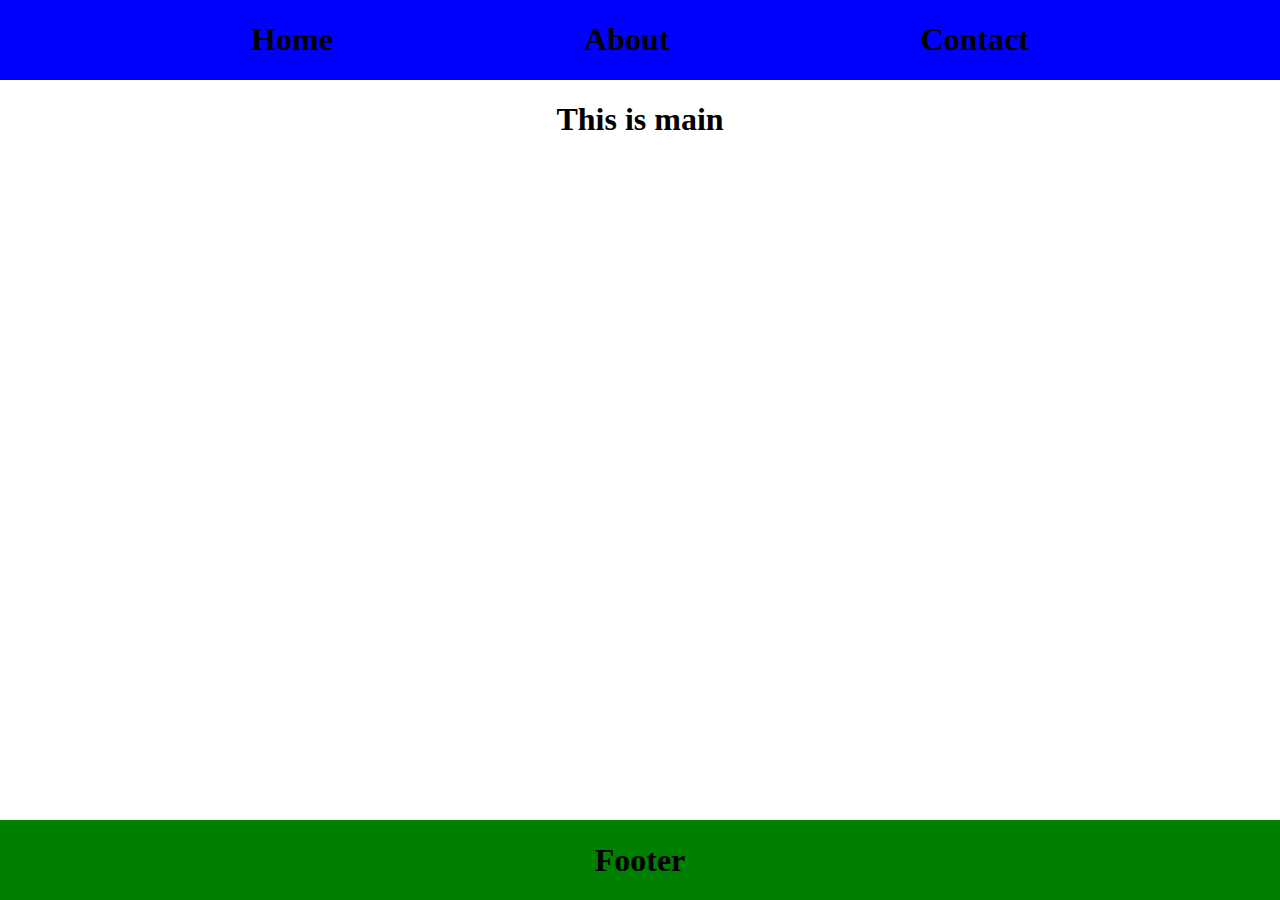
<file: index.html>
<!DOCTYPE html>
<html lang="en">
<head>
    <meta charset="UTF-8">
    <meta name="viewport" content="width=device-width, initial-scale=1.0">
    <title>web practice
    </title>
    <link rel="stylesheet" href="style.css">
</head>
<body>
    <nav>
        <h1>Home</h1>
        <h1>About</h1>
        <h1>Contact</h1>
    </nav>
    <h1 class="main">This is main</h1>
    <footer class="footer">
        <h1>Footer</h1>
    </footer>
</body>
</html>
</file>
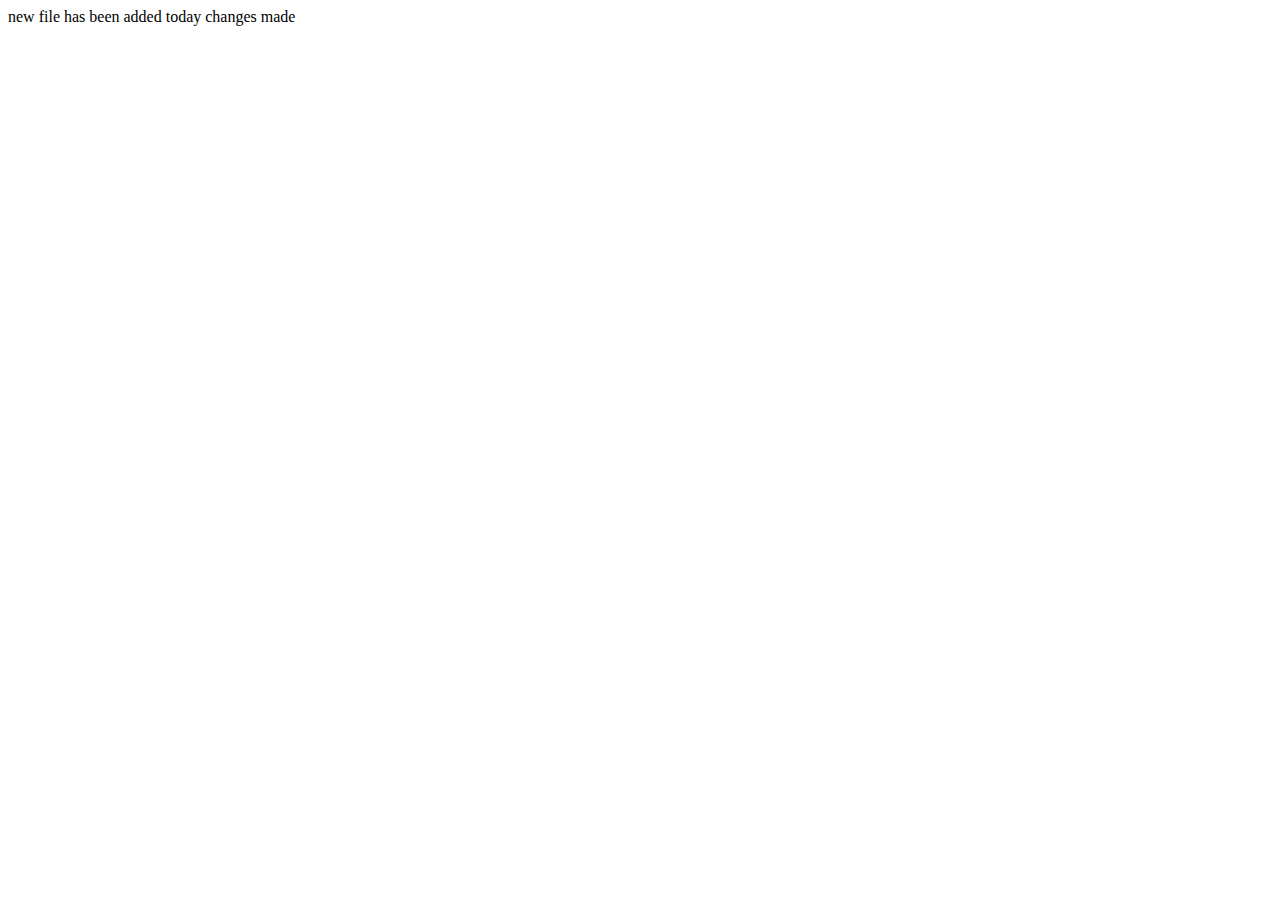
<file: newfile.html>
<!DOCTYPE html>
<html lang="en">
<head>
    <meta charset="UTF-8">
    <meta name="viewport" content="width=device-width, initial-scale=1.0">
    <title>Document</title>
</head>
<body>
    new file has been added 
    today changes made
</body>
</html>
</file>
<file: style.css>
body{
    padding: 0;
    margin: 0;
}
nav{
    background-color: blue;
    display: flex;
    justify-content: space-evenly;
}
.footer{
    position: absolute;
    bottom: 0px;
    width: 100%;
    background-color: green;
    text-align: center;
}
.main{
    display: flex;
    justify-content: center;
}
</file>
